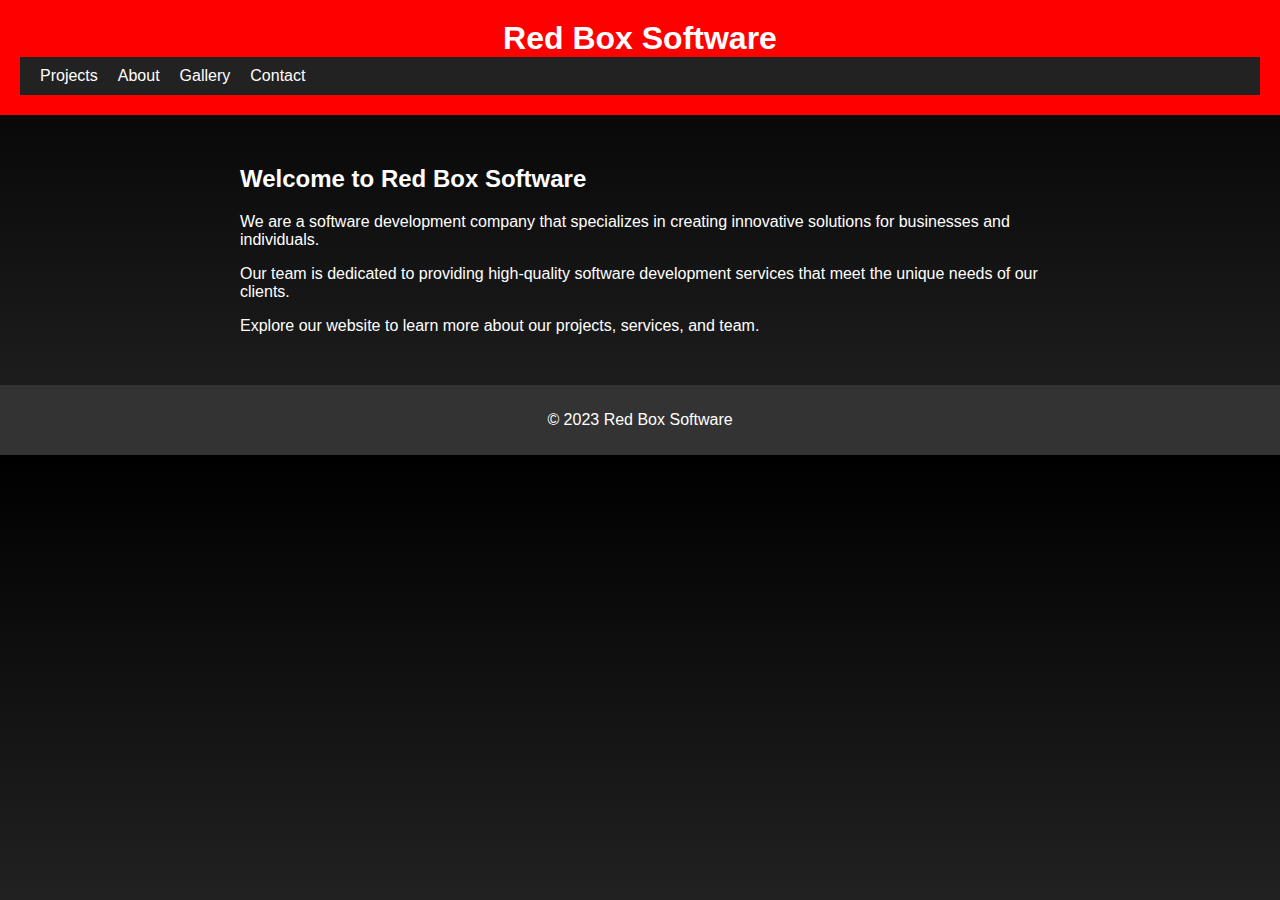
<file: index.html>
<!DOCTYPE html>
<html>
<head>
	<title>Red Box Software</title>
	<link rel="stylesheet" type="text/css" href="style.css">
</head>
<body>
	<header>
		<h1>Red Box Software</h1>
		<nav>
			<ul>
				<li><a href="projects.html">Projects</a></li>
				<li><a href="about.html">About</a></li>
				<li><a href="gallery.html">Gallery</a></li>
				<li><a href="contact.html">Contact</a></li>
			</ul>
		</nav>
	</header>
	<main>
		<h2>Welcome to Red Box Software</h2>
		<p>We are a software development company that specializes in creating innovative solutions for businesses and individuals.</p>
		<p>Our team is dedicated to providing high-quality software development services that meet the unique needs of our clients.</p>
		<p>Explore our website to learn more about our projects, services, and team.</p>
	</main>
	<footer>
		<p>&copy; 2023 Red Box Software</p>
	</footer>
</body>
</html>
</file>
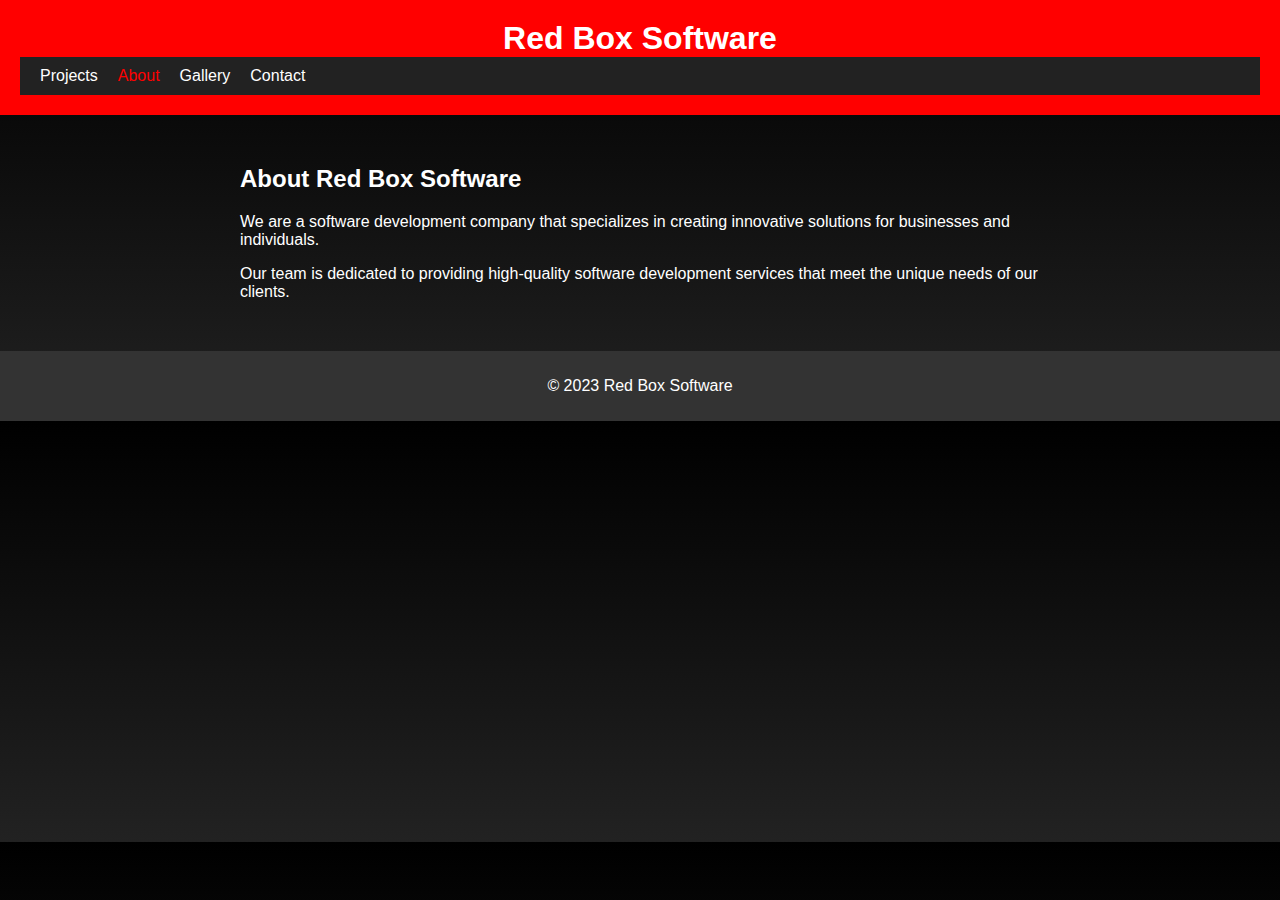
<file: about.html>
<!DOCTYPE html>
<html>
<head>
	<title>Red Box Software | About</title>
	<link rel="stylesheet" type="text/css" href="style.css">
</head>
<body>
	<header>
		<h1>Red Box Software</h1>
		<nav>
			<ul>
				<li><a href="projects.html">Projects</a></li>
				<li><a href="about.html" class="active">About</a></li>
				<li><a href="gallery.html">Gallery</a></li>
				<li><a href="contact.html">Contact</a></li>
			</ul>
		</nav>
	</header>
	<main>
		<h2>About Red Box Software</h2>
		<p>We are a software development company that specializes in creating innovative solutions for businesses and individuals.</p>
		<p>Our team is dedicated to providing high-quality software development services that meet the unique needs of our clients.</p>
	</main>
	<footer>
		<p>&copy; 2023 Red Box Software</p>
	</footer>
</body>
</html>
</file>
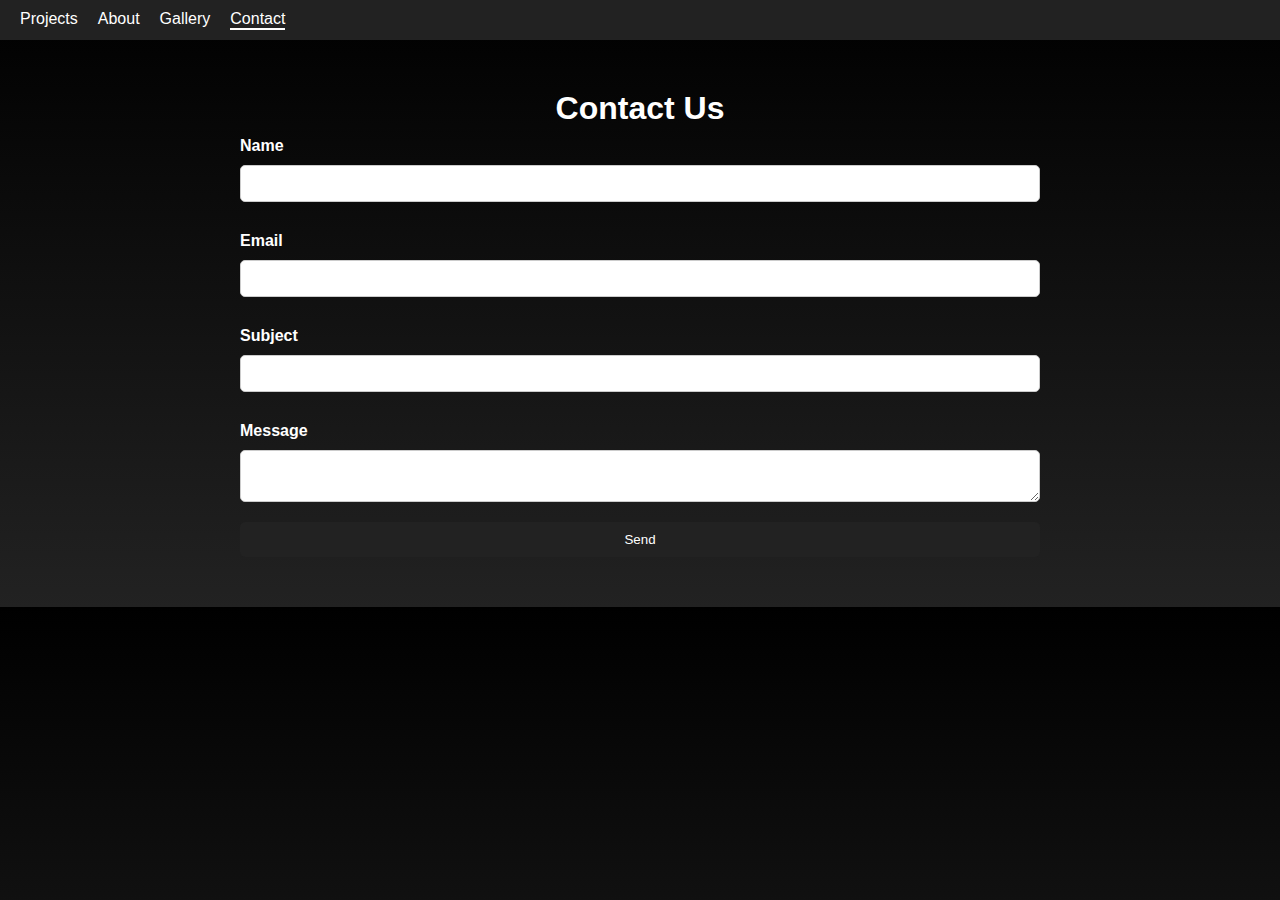
<file: contact.html>
<!DOCTYPE html>
<html>
  <head>
    <meta charset="UTF-8">
    <title>Contact Us - Red Box Software</title>
    <link rel="stylesheet" href="style.css">
  </head>
  <body>
    <nav>
      <ul>
        <li><a href="index.html">Projects</a></li>
        <li><a href="about.html">About</a></li>
        <li><a href="gallery.html">Gallery</a></li>
        <li class="active"><a href="contact.html">Contact</a></li>
      </ul>
    </nav>
    <main>
      <h1>Contact Us</h1>
      <form method="post" action="contact-form-processing.php">
        <label for="name">Name</label>
        <input type="text" id="name" name="name" required>
        <label for="email">Email</label>
        <input type="email" id="email" name="email" required>
        <label for="subject">Subject</label>
        <input type="text" id="subject" name="subject" required>
        <label for="message">Message</label>
        <textarea id="message" name="message" required></textarea>
        <button type="submit">Send</button>
      </form>
    </main>
  </body>
</html>
</file>
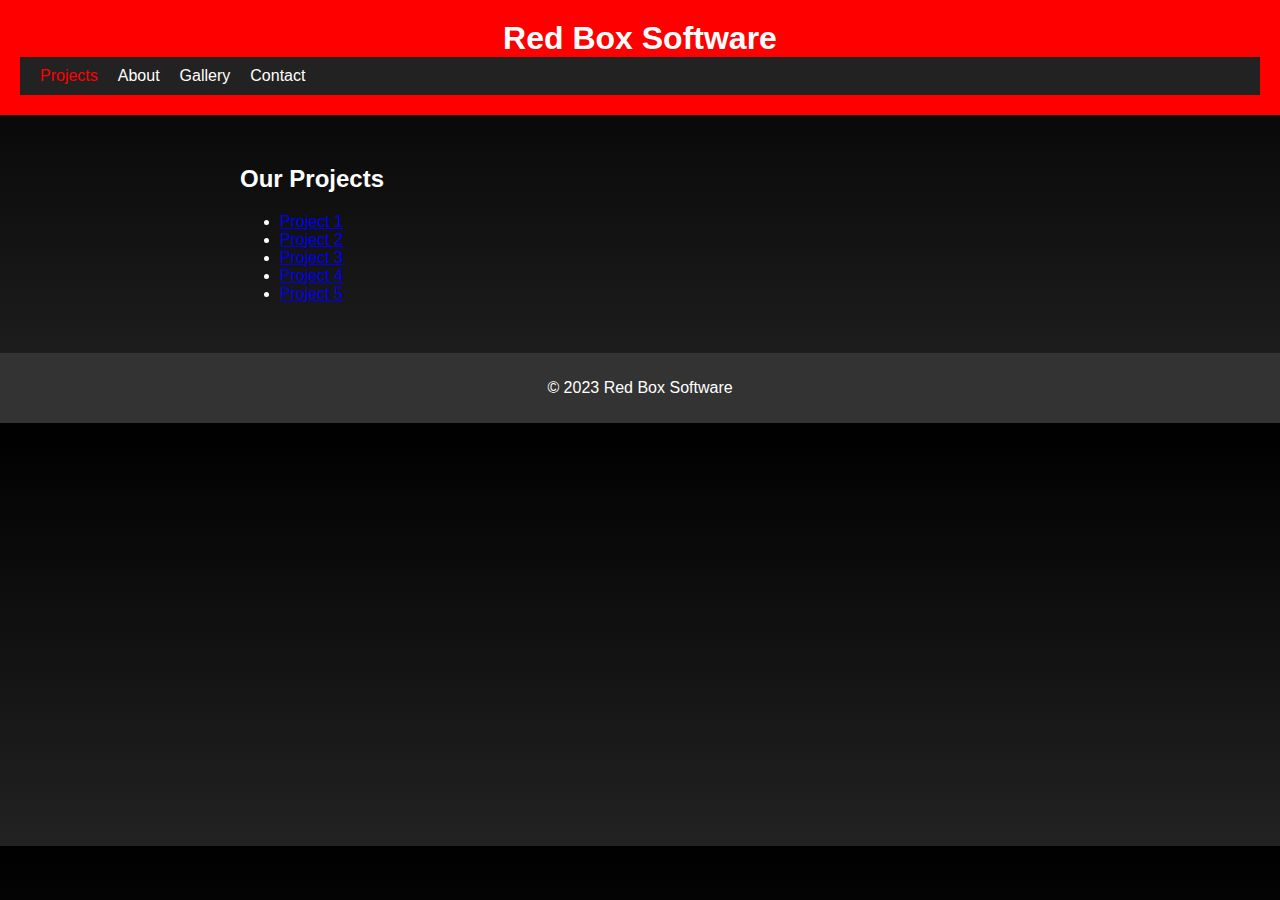
<file: projects.html>
<!DOCTYPE html>
<html>
<head>
	<title>Red Box Software | Projects</title>
	<link rel="stylesheet" type="text/css" href="style.css">
</head>
<body>
	<header>
		<h1>Red Box Software</h1>
		<nav>
			<ul>
				<li><a href="projects.html" class="active">Projects</a></li>
				<li><a href="about.html">About</a></li>
				<li><a href="gallery.html">Gallery</a></li>
				<li><a href="contact.html">Contact</a></li>
			</ul>
		</nav>
	</header>
	<main>
		<h2>Our Projects</h2>
		<ul>
			<li><a href="#">Project 1</a></li>
			<li><a href="#">Project 2</a></li>
			<li><a href="#">Project 3</a></li>
			<li><a href="#">Project 4</a></li>
			<li><a href="#">Project 5</a></li>
		</ul>
	</main>
	<footer>
		<p>&copy; 2023 Red Box Software</p>
	</footer>
</body>
</html>
</file>
<file: style.css>
body {
	font-family: Arial, sans-serif;
	margin: 0;
	padding: 0;
}

header {
	background-color: #FF0000;
	color: #FFFFFF;
	padding: 20px;
}

h1 {
	margin: 0;
}

nav ul {
	list-style: none;
	margin: 0;
	padding: 0;
}

nav li {
	display: inline-block;
	margin-right: 20px;
}

nav a {
	color: #FFFFFF;
	text-decoration: none;
}

nav a:hover {
	text-decoration: underline;
}

main {
	margin: 20px;
}

h2 {
	margin-top: 0;
}

footer {
	background-color: #333333;
	color: #FFFFFF;
	padding: 10px;
	text-align: center;
}

nav a.active {
	color: #FF0000;
}

/* Gallery Page */
.gallery-container {
	display: flex;
	flex-wrap: wrap;
	justify-content: center;
	align-items: center;
}

.gallery-item {
	margin: 20px;
}

.gallery-item img {
	width: 200px;
	height: 300px;
	object-fit: cover;
}

.gallery-item h2 {
	margin-top: 10px;
	text-align: center;
	font-size: 20px;
	font-weight: bold;
}

nav {
    background-color: #222;
    color: #fff;
    display: flex;
    justify-content: space-between;
    padding: 10px;
  }
  
  nav ul {
    display: flex;
    list-style: none;
    margin: 0;
    padding: 0;
  }
  
  nav li {
    margin: 0 10px;
  }
  
  nav li.active {
    border-bottom: 2px solid #fff;
  }
  
  nav a {
    color: #fff;
    text-decoration: none;
  }
  
  main {
    margin: 50px auto;
    max-width: 800px;
    padding: 0 20px;
  }
  
  h1 {
    text-align: center;
  }
  
  form {
    display: flex;
    flex-direction: column;
  }
  
  label {
    font-weight: bold;
    margin: 10px 0;
  }
  
  input,
  textarea {
    border: 1px solid #ccc;
    border-radius: 5px;
    padding: 10px;
    margin-bottom: 20px;
  }
  
  button[type="submit"] {
    background-color: #222;
    border: none;
    color: #fff;
    cursor: pointer;
    padding: 10px 20px;
    border-radius: 5px;
  }
  
  button[type="submit"]:hover {
    background-color: #444;
  }

  body {
    background: linear-gradient(to bottom, #000000, #222222);
    color: #fff;
  }
</file>
